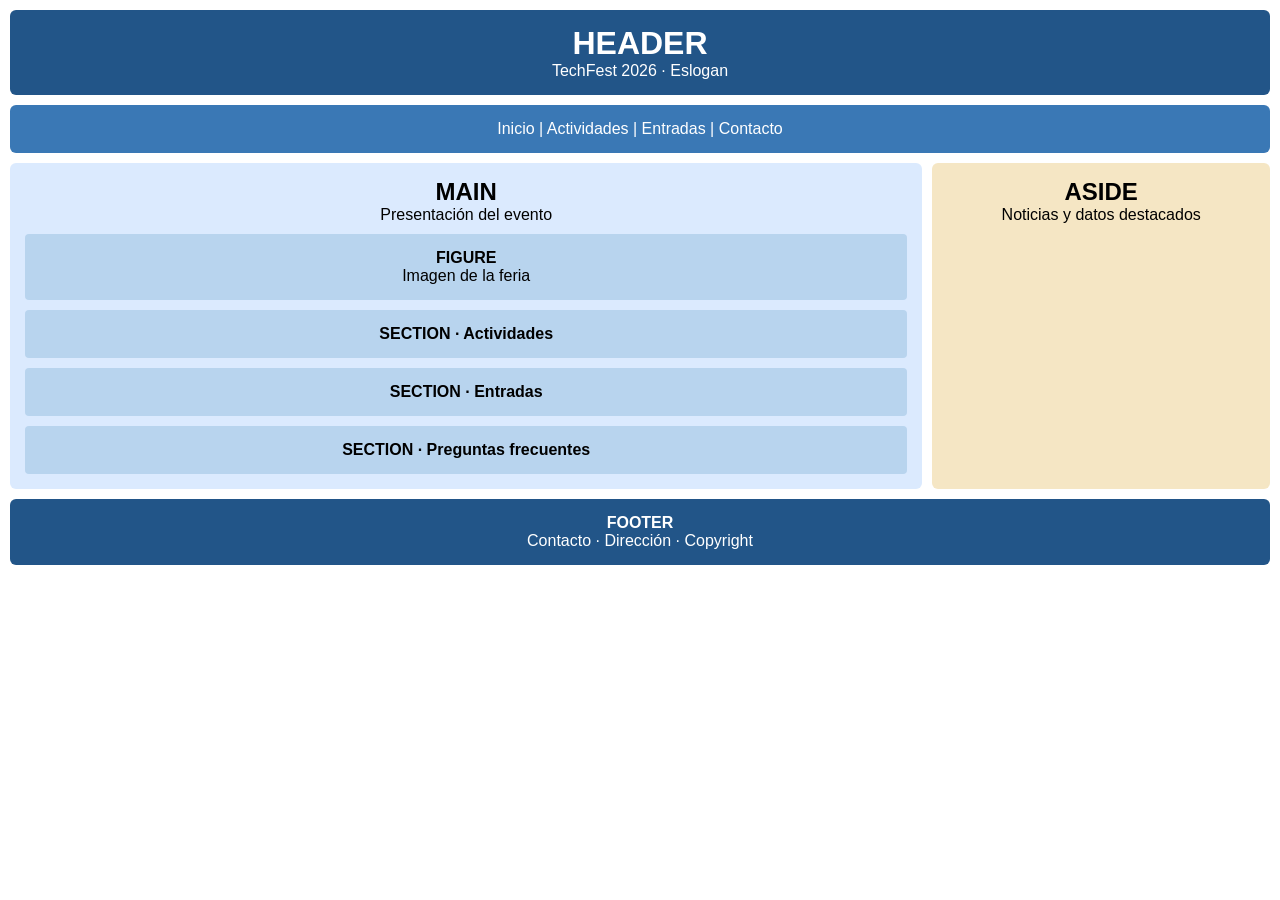
<file: UD02-PA2-CSS TECHFEST/index.html>
<!DOCTYPE html>
<html lang="es">
<head>
  <meta charset="UTF-8">
  <title>TechFest 2026</title>
  <link rel="stylesheet" href="estilos.css">
</head>
<body>

  <header>
    <h1>HEADER</h1>
    <p>TechFest 2026 · Eslogan</p>
  </header>

  <nav>
    Inicio | Actividades | Entradas | Contacto
  </nav>

  <div class="contenedor">
    <main>
      <h2>MAIN</h2>
      <p>Presentación del evento</p>

      <figure>
        <strong>FIGURE</strong>
        <figcaption>Imagen de la feria</figcaption>
      </figure>

      <section>
        <strong>SECTION · Actividades</strong>
      </section>

      <section>
        <strong>SECTION · Entradas</strong>
      </section>

      <section>
        <strong>SECTION · Preguntas frecuentes</strong>
      </section>
    </main>

    <aside>
      <h2>ASIDE</h2>
      <p>Noticias y datos destacados</p>
    </aside>
  </div>

  <footer>
    <strong>FOOTER</strong>
    <p>Contacto · Dirección · Copyright</p>
  </footer>

</body>
</html>
</file>
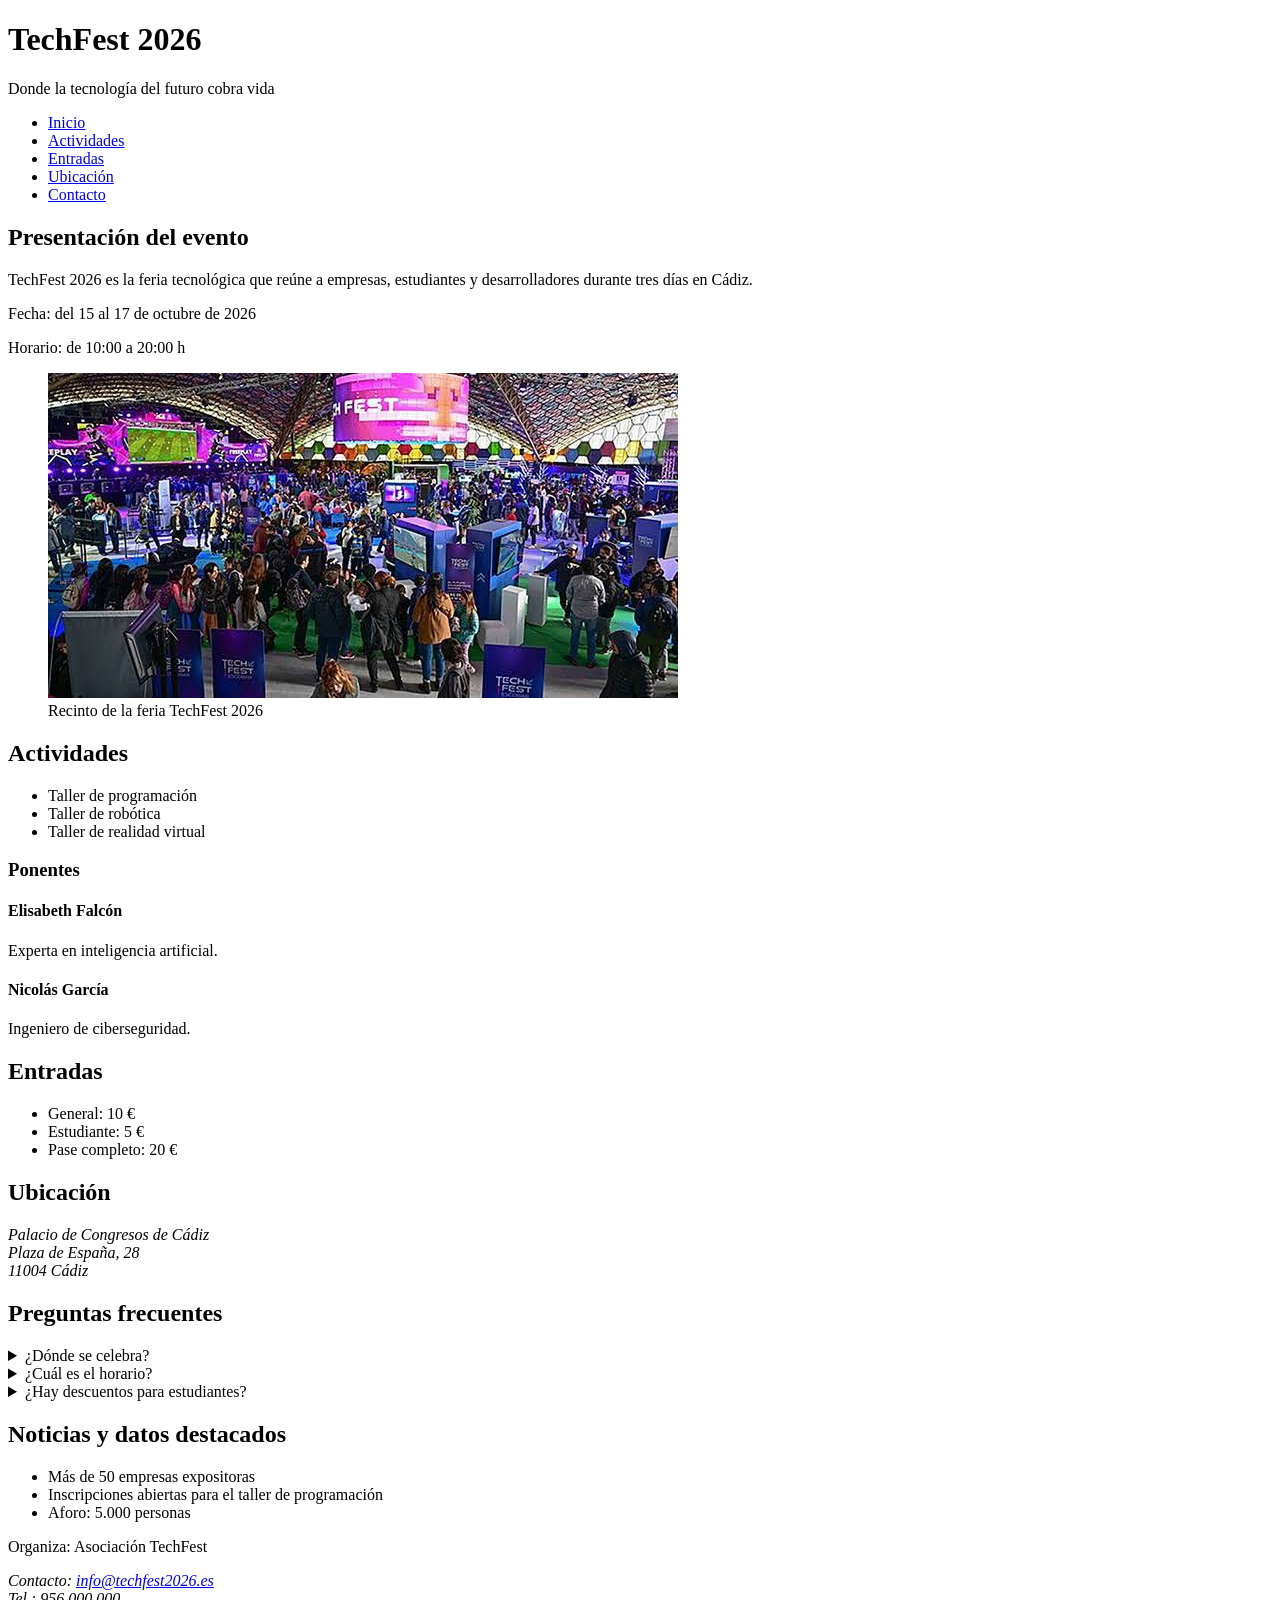
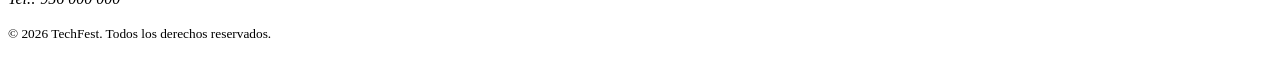
<file: TECHFEST.html>
<!DOCTYPE html>
<html lang="es">
<head>
    <meta charset="UTF-8">
    <meta name="viewport" content="width=device-width, initial-scale=1.0">
    <title>TechFest 2026</title>
</head>
<body>

    <!--header: contendrá el nombre de la feria y un pequeño eslogan.-->
    <header>
        <h1>TechFest 2026</h1>
        <p>Donde la tecnología del futuro cobra vida</p>
    </header>

    <!--nav: incluirá un menú de navegación con enlaces a las distintas secciones.-->
    <nav>
        <ul>
            <li><a href="#inicio">Inicio</a></li>
            <li><a href="#actividades">Actividades</a></li>
            <li><a href="#entradas">Entradas</a></li>
            <li><a href="#ubicacion">Ubicación</a></li>
            <li><a href="#contacto">Contacto</a></li>
        </ul>
    </nav>

    <!--main: contendrá el contenido principal de la página.-->
    <main id="inicio">
        <h2>Presentación del evento</h2>
        <p>TechFest 2026 es la feria tecnológica que reúne a empresas, estudiantes y desarrolladores durante tres días en Cádiz.</p>

        <!--time: fecha y horario del evento-->
        <p>
            Fecha: del
            <time datetime="2026-10-15">15</time> al
            <time datetime="2026-10-17">17 de octubre de 2026</time>
        </p>
        <p>
            Horario: de
            <time datetime="10:00">10:00</time> a
            <time datetime="20:00">20:00</time> h
        </p>

        <!--figure y figcaption: imagen con su descripción-->
        <figure>
            <img src="images.jfif" alt="Imagen de la feria TechFest 2026">
            <figcaption>Recinto de la feria TechFest 2026</figcaption>
        </figure>

        <section id="actividades">
            <h2>Actividades</h2>
            <ul>
                <li>Taller de programación </li>
                <li>Taller de robótica</li>
                <li>Taller de realidad virtual</li>
            </ul>

            <h3>Ponentes</h3>
            <article>
                <h4>Elisabeth Falcón</h4>
                <p>Experta en inteligencia artificial.</p>
            </article>
            <article>
                <h4>Nicolás García</h4>
                <p>Ingeniero de ciberseguridad.</p>
            </article>
        </section>

        <section id="entradas">
            <h2>Entradas</h2>
            <!--data: valor legible por máquinas asociado al precio-->
            <ul>
                <li>General: <data value="10">10 €</data></li>
                <li>Estudiante: <data value="5">5 €</data></li>
                <li>Pase completo: <data value="20">20 €</data></li>
            </ul>
        </section>

        <section id="ubicacion">
            <h2>Ubicación</h2>
            <!--address: dirección física del recinto-->
            <address>
                Palacio de Congresos de Cádiz<br>
                Plaza de España, 28<br>
                11004 Cádiz
            </address>
        </section>

        <section id="faq">
            <h2>Preguntas frecuentes</h2>
            <!--details y summary: apartados desplegables-->
            <details>
                <summary>¿Dónde se celebra?</summary>
                <p>En el Palacio de Congresos de Cádiz.</p>
            </details>
            <details>
                <summary>¿Cuál es el horario?</summary>
                <p>De 10:00 a 20:00 h.</p>
            </details>
            <details>
                <summary>¿Hay descuentos para estudiantes?</summary>
                <p>Sí, la entrada de estudiante cuesta 5 €.</p>
            </details>
        </section>
    </main>

    <!--aside: incluirá información complementaria, como noticias o datos destacados.-->
    <aside>
        <h2>Noticias y datos destacados</h2>
        <ul>
            <li>Más de 50 empresas expositoras</li>
            <li>Inscripciones abiertas para el taller de programación</li>
            <li>Aforo: 5.000 personas</li>
        </ul>
    </aside>

    <!--footer: contendrá los datos del organizador y el copyright.-->
    <footer id="contacto">
        <p>Organiza: Asociación TechFest</p>
        <address>
            Contacto: <a href="mailto:info@techfest2026.es">info@techfest2026.es</a><br>
            Tel.: 956 000 000
        </address>
        <p><small>&copy; 2026 TechFest. Todos los derechos reservados.</small></p>
    </footer>

</body>
</html>
</file>
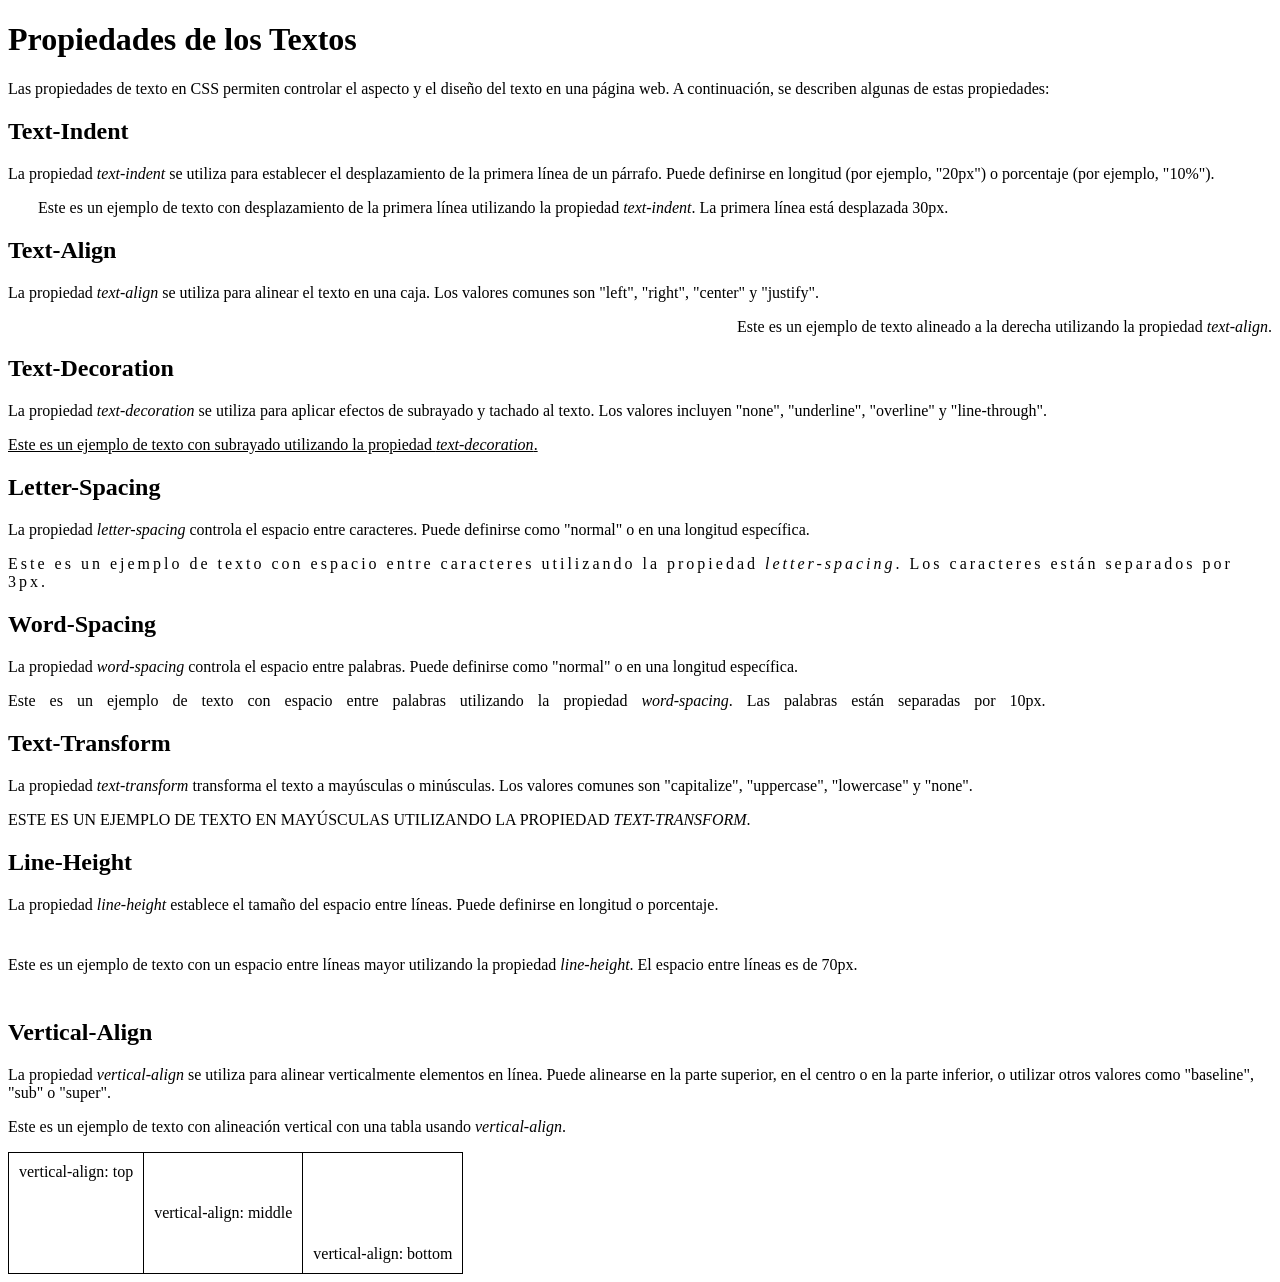
<file: UD02 - EP01 - EJERCICIO CSS/ejercicio_1.html>
<!DOCTYPE html>
<html lang="es">
<head>
  <meta charset="UTF-8">
  <title>Propiedades de los Textos</title>
  <link rel="stylesheet" href="ejercicio_1.css">
</head>
<body>

<h1>Propiedades de los Textos</h1>
<p>Las propiedades de texto en CSS permiten controlar el aspecto y el diseño del texto en una página web. A continuación, se describen algunas de estas propiedades:</p>

<h2>Text-Indent</h2>
<p>La propiedad <em>text-indent</em> se utiliza para establecer el desplazamiento de la primera línea de un párrafo. Puede definirse en longitud (por ejemplo, "20px") o porcentaje (por ejemplo, "10%").</p>
<p class="text-indent">Este es un ejemplo de texto con desplazamiento de la primera línea utilizando la propiedad <em>text-indent</em>. La primera línea está desplazada 30px.</p>

<h2>Text-Align</h2>
<p>La propiedad <em>text-align</em> se utiliza para alinear el texto en una caja. Los valores comunes son "left", "right", "center" y "justify".</p>
<p class="text-align">Este es un ejemplo de texto alineado a la derecha utilizando la propiedad <em>text-align</em>.</p>

<h2>Text-Decoration</h2>
<p>La propiedad <em>text-decoration</em> se utiliza para aplicar efectos de subrayado y tachado al texto. Los valores incluyen "none", "underline", "overline" y "line-through".</p>
<p class="text-decoration">Este es un ejemplo de texto con subrayado utilizando la propiedad <em>text-decoration</em>.</p>

<h2>Letter-Spacing</h2>
<p>La propiedad <em>letter-spacing</em> controla el espacio entre caracteres. Puede definirse como "normal" o en una longitud específica.</p>
<p class="letter-spacing">Este es un ejemplo de texto con espacio entre caracteres utilizando la propiedad <em>letter-spacing</em>. Los caracteres están separados por 3px.</p>

<h2>Word-Spacing</h2>
<p>La propiedad <em>word-spacing</em> controla el espacio entre palabras. Puede definirse como "normal" o en una longitud específica.</p>
<p class="word-spacing">Este es un ejemplo de texto con espacio entre palabras utilizando la propiedad <em>word-spacing</em>. Las palabras están separadas por 10px.</p>

<h2>Text-Transform</h2>
<p>La propiedad <em>text-transform</em> transforma el texto a mayúsculas o minúsculas. Los valores comunes son "capitalize", "uppercase", "lowercase" y "none".</p>
<p class="text-transform">Este es un ejemplo de texto en mayúsculas utilizando la propiedad <em>text-transform</em>.</p>

<h2>Line-Height</h2>
<p>La propiedad <em>line-height</em> establece el tamaño del espacio entre líneas. Puede definirse en longitud o porcentaje.</p>
<p class="line-height">Este es un ejemplo de texto con un espacio entre líneas mayor utilizando la propiedad <em>line-height</em>. El espacio entre líneas es de 70px.</p>

<h2>Vertical-Align</h2>
<p>La propiedad <em>vertical-align</em> se utiliza para alinear verticalmente elementos en línea. Puede alinearse en la parte superior, en el centro o en la parte inferior, o utilizar otros valores como "baseline", "sub" o "super".</p>
<p>Este es un ejemplo de texto con alineación vertical con una tabla usando <em>vertical-align</em>.</p>
<table>
  <tr>
    <td class="a">vertical-align: top</td>
    <td class="b">vertical-align: middle</td>
    <td class="c">vertical-align: bottom</td>
  </tr>
</table>

</body>
</html>
</file>
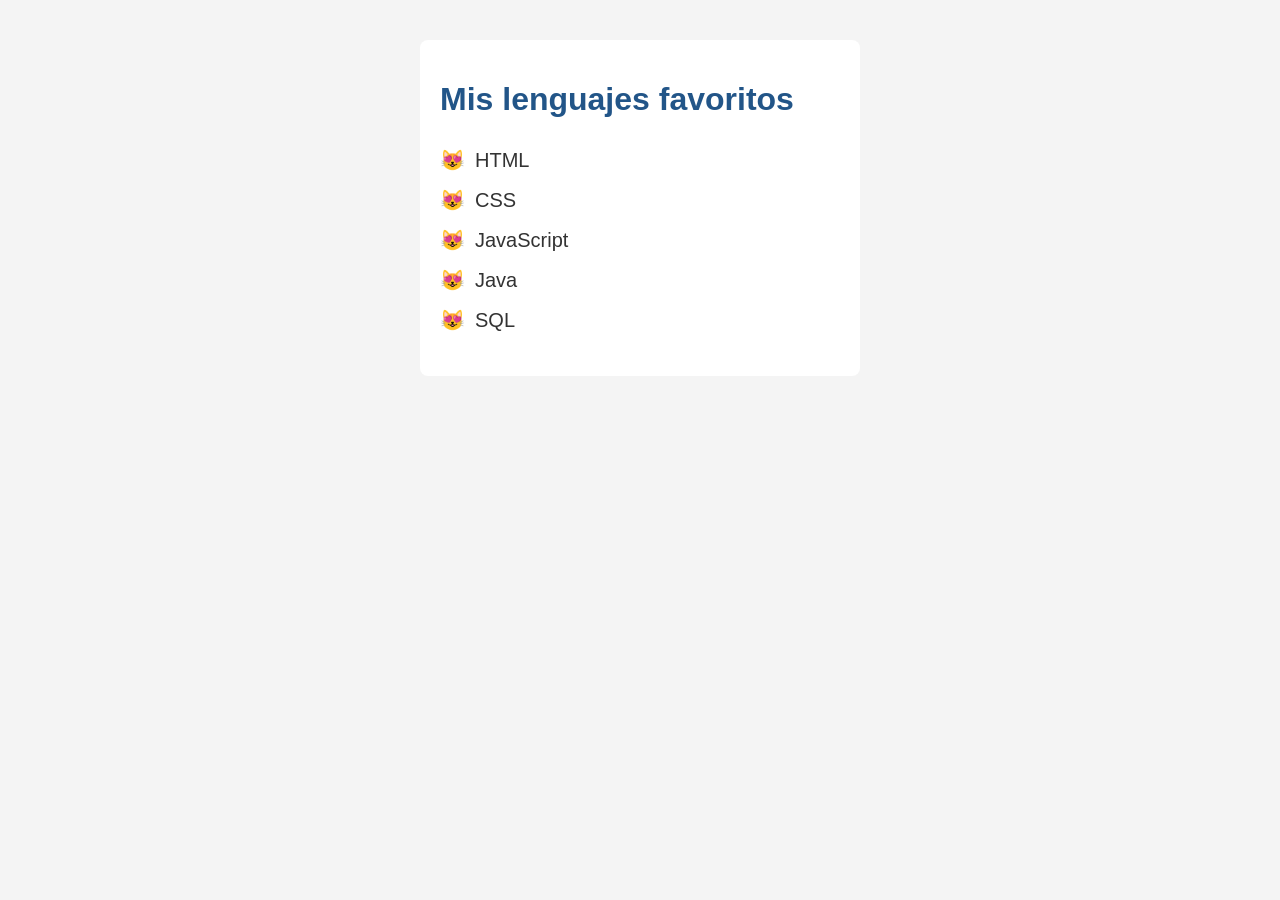
<file: UD02 - EP02 - EJERCICIO CSS/lista_emoji.html>
<!DOCTYPE html>
<html lang="es">
<head>
  <meta charset="UTF-8">
  <title>Lista con emoji</title>
  <link rel="stylesheet" href="lista_emoji.css">
</head>
<body>

  <div class="contenedor">
    <h1>Mis lenguajes favoritos</h1>
    <ul>
      <li>HTML</li>
      <li>CSS</li>
      <li>JavaScript</li>
      <li>Java</li>
      <li>SQL</li>
    </ul>
  </div>

</body>
</html>
</file>
<file: UD02-PA2-CSS TECHFEST/estilos.css>
* {
  box-sizing: border-box;
  margin: 0;
  padding: 0;
}

body {
  font-family: Arial, sans-serif;
  text-align: center;
  padding: 10px;
}

header,
nav,
footer {
  width: 100%;
  color: white;
  padding: 15px;
  margin-bottom: 10px;
  border-radius: 6px;
}

header,
footer {
  background-color: #225588;
}

nav {
  background-color: #3a78b5;
}

.contenedor {
  display: flex;
  gap: 10px;
  margin-bottom: 10px;
}

main {
  width: 73%;
  background-color: #dbeafe;
  padding: 15px;
  border-radius: 6px;
}

aside {
  width: 27%;
  background-color: #f5e6c4;
  padding: 15px;
  border-radius: 6px;
}

main figure,
main section {
  background-color: #b8d4ee;
  padding: 15px;
  margin-top: 10px;
  border-radius: 4px;
}
</file>
<file: UD02 - EP01 - EJERCICIO CSS/ejercicio_1.css>
.text-indent {
  text-indent: 30px;
}

.text-align {
  text-align: right;
}

.text-decoration {
  text-decoration: underline;
}

.letter-spacing {
  letter-spacing: 3px;
}

.word-spacing {
  word-spacing: 10px;
}

.text-transform {
  text-transform: uppercase;
}

.line-height {
  line-height: 70px;
}

table {
  border-collapse: collapse;
}

td {
  border: 1px solid black;
  height: 100px;
  padding: 10px;
}

.a {
  vertical-align: top;
}

.b {
  vertical-align: middle;
}

.c {
  vertical-align: bottom;
}
</file>
<file: UD02 - EP02 - EJERCICIO CSS/lista_emoji.css>
body {
  font-family: Arial, sans-serif;
  background-color: #f4f4f4;
}

.contenedor {
  width: 400px;
  margin: 40px auto;
  padding: 20px;
  background-color: white;
  border-radius: 8px;
}

h1 {
  color: #225588;
}

ul {
  list-style: none;
  padding: 0;
}

li {
  color: #333;
  font-size: 20px;
  padding: 8px 0;
}

li::before {
  content: "\1F63B";
  margin-right: 10px;
}
</file>
